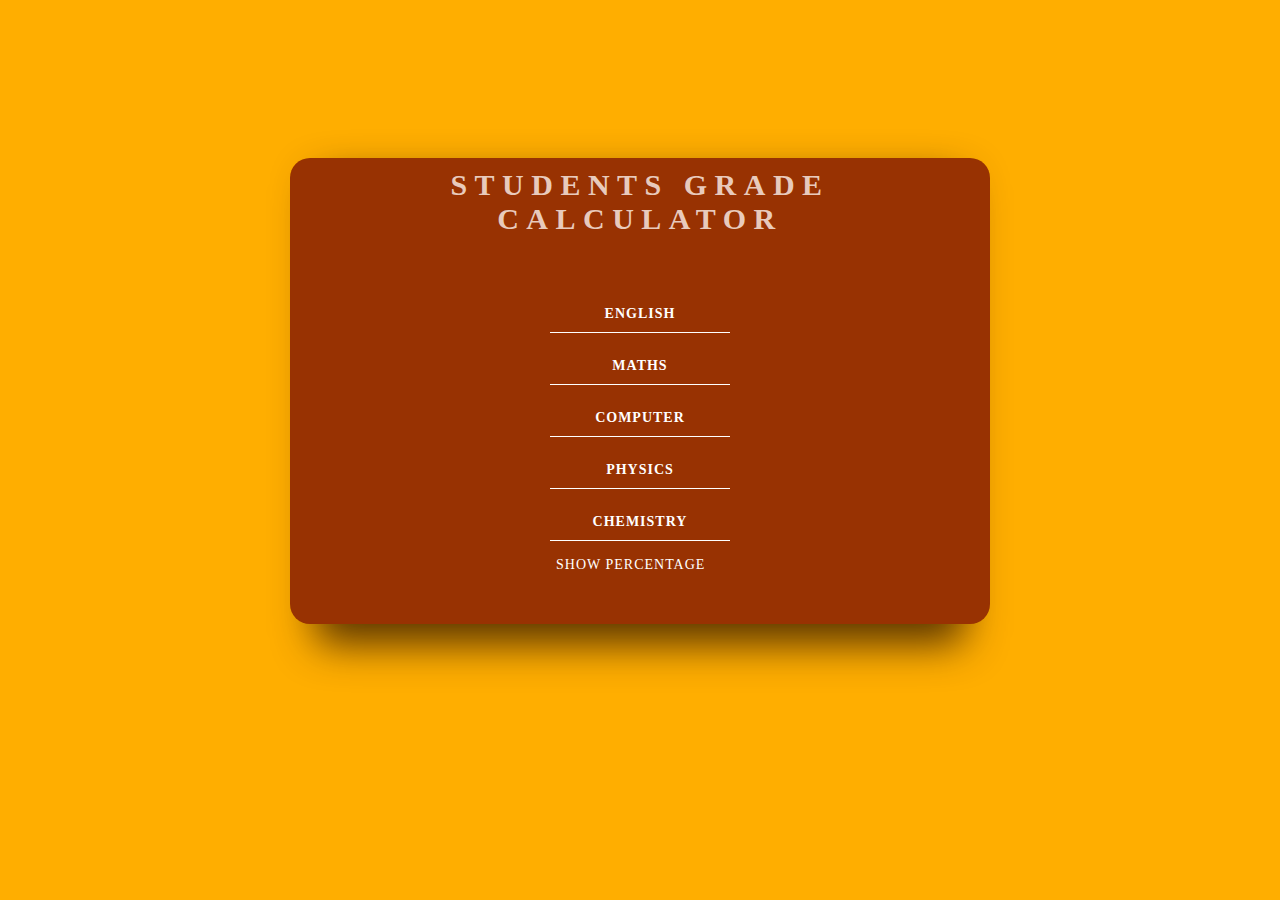
<file: index.html>
<!DOCTYPE html>
<html>
<head>
  <title>Grade Calculator</title>
   <link rel="stylesheet" href="https://cdnjs.cloudflare.com/ajax/libs/animate.css/3.7.2/animate.min.css">
   <link rel="stylesheet" href="calc.css">
   <script type="text/javascript" src="result.js"></script>
</head>
<body>
<div class="background">
  <div class="container">
    <div class="box">
      <div class="box-body">
          <div class="title">
            Students Grade<br> 
            Calculator <br>
          </div>
        </div>
        <div class="box-body-item">
          <div class="app-form">
            <div class="form-group">
              <input type="text" class="input-holder" placeholder="ENGLISH" id="english">
            </div>
            <div class="form-group">
              <input  type="text"  class="input-holder"   placeholder="MATHS" id="maths">
            </div>
             <div class="form-group">
              <input  type="text"  class="input-holder"   placeholder="COMPUTER" id="comp">
            </div>
            <div class="form-group">
              <input  type="text"  class="input-holder"   placeholder="PHYSICS" id="phy" >
            </div>
            <div class="form-group">
                <input  type="text"  class="input-holder"   placeholder="CHEMISTRY" id="chem" >
              </div>
            <div > 
              <input type="button" name="" value="SHOW PERCENTAGE" class="form-button" onclick="calculate()">
            </div>            
          </div>
      </div>

    </div>
      <div class="form-group showdata">
            <p id="showData">  </p>
     </div>
  
</div>
</body>
</html>
</file>
<file: calc.css>
body {
    background:#ffae00;
    font-size: 10px;
    overflow : hidden;
  }
  
  body, button, input {
      /* font-family: 'Lucida Sans', 'Lucida Sans Regular', 'Lucida Grande', 'Lucida Sans Unicode', Geneva, Verdana, sans-serif; */
    font-family: 'Times New Roman', Times, serif;
    font-weight: 400;
    letter-spacing: 1px;
  }
  
  .background {
    display: flex;
    /* min-height: 300px; */
  }
  
  .container {
    flex: 0 1 700px;
    margin: auto;
    padding: 150px;
  }
  
  .box {
    position: relative;
    background: #983202;
    border-radius: 20px;
  }
  
  .box:after {
    content: '';
    display: block;
    position: absolute;
    top: 0;
    left: 25px;
    right: 25px;
    bottom: 0;
    border-radius: 15px;
    box-shadow: 0 20px 40px rgba(58, 30, 1, 0.844);
    z-index: -1;
  }
  
  .screen-body {
    display: flex;
  }
  
  .box-body-item {
    flex: 1;
    padding: 50px;
    display: flex;
    flex-direction: column;
    justify-content: center;
    align-items: center;
  }
  
  
  .title {
    display: flex;
    justify-content: center;
    text-align: center;
    align-items: center;
    color: #e8cabc;
    font-size: 30px;
    text-transform: uppercase;
    font-weight: bold;
    padding: 10px;
    letter-spacing: 0.5ch;
  }
  
  .form-group {
    margin-bottom: 15px;
  }
  
  .form-group.buttons {
    margin-bottom: 0;
    text-align: right;
  }
  
  .input-holder {
    width: 100%;
    padding: 10px 0;
    background: none;
    border: none;
    border-bottom: 1px solid rgb(255, 255, 255);
    color: #ddd;
    font-size: 14px;
    text-align: center;
    font-weight: bold;
    text-transform: uppercase;
    outline: none;
    transition: border-color .2s;
  }
  
  .input-holder::placeholder {
    color: #FFF;
  }
  
  .input-holder:focus {
    border-bottom-color: #ddd;
  }
  
  .form-button {
    background: none;
    border: none;
    color: #ffffff;
    font-size: 14px;
    cursor: pointer;
    outline: none;
    text-transform: uppercase;
    text-align: center;
  }
  
  .form-button:hover {
    color: #3d1503;
    font-size: large;
    font-weight: bold;
  }
  
  .showdata{
    text-align: center;
    color: white;
    font-size: 20px;
    padding-top: 10px;
    padding-bottom: 10px;
  }
</file>
